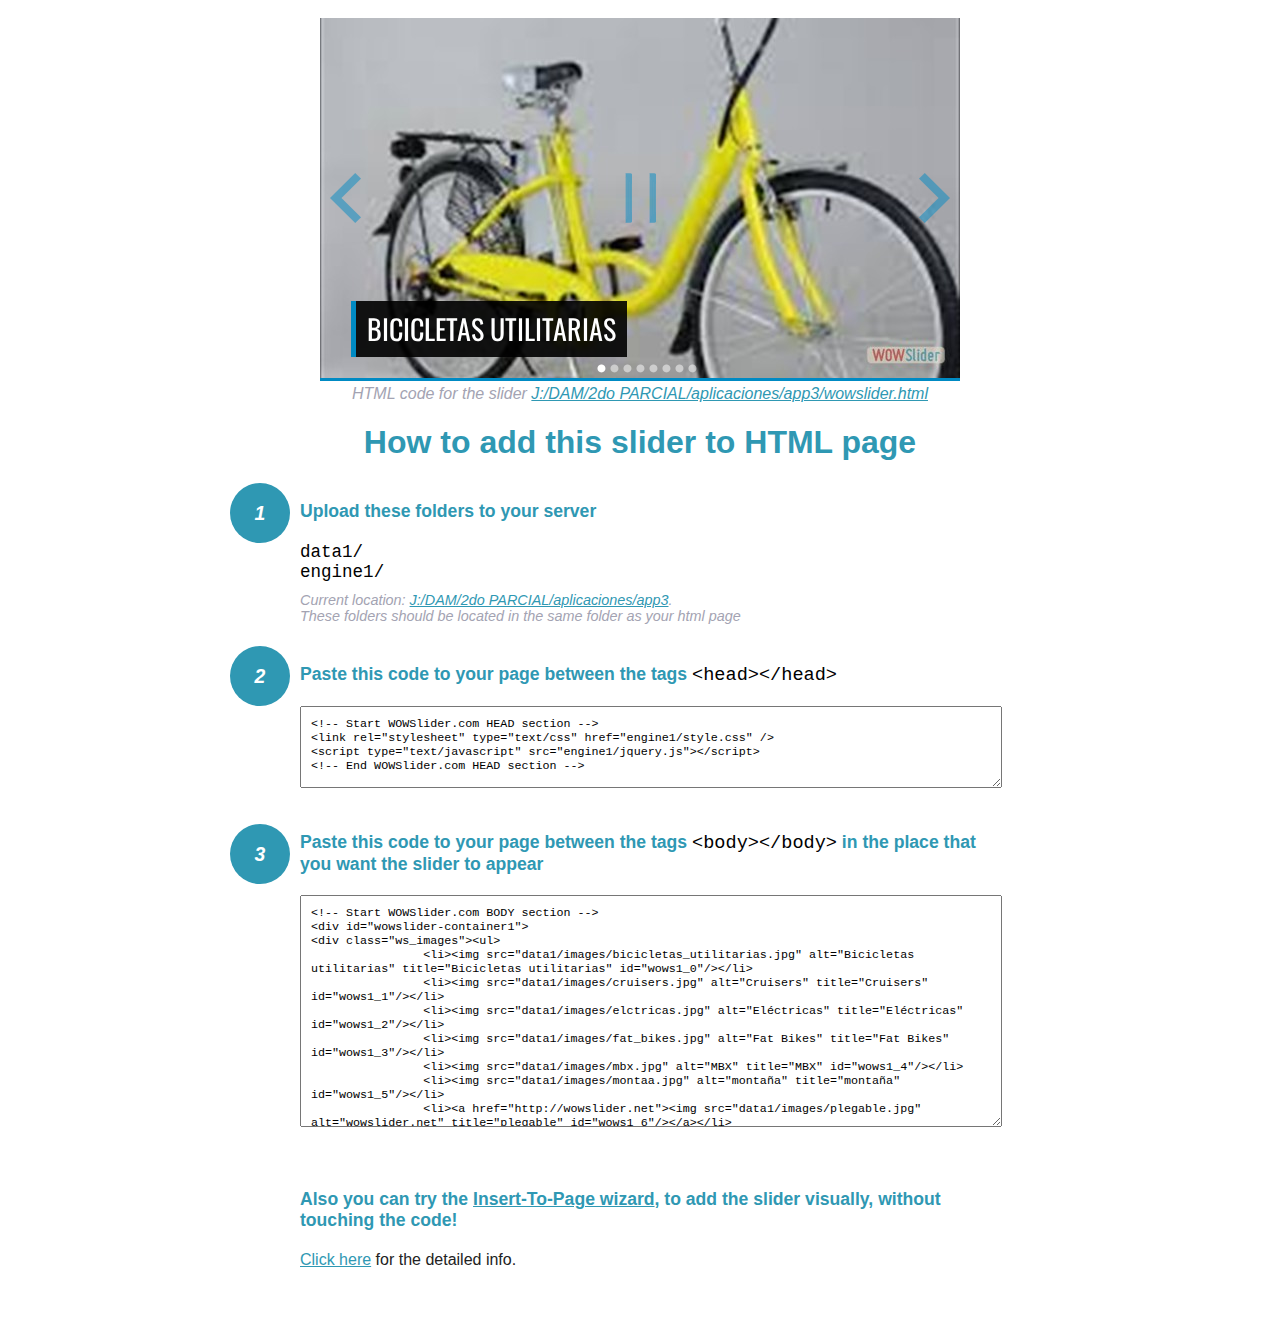
<file: wowslider-howto.html>
<!DOCTYPE html>
<html>
<head>
	<title>WOWSlider</title>
	<meta http-equiv="content-type" content="text/html; charset=utf-8" />
	<meta name="description" content="WOWSlider" />
	
	<!-- Start WOWSlider.com HEAD section --> <!-- add to the <head> of your page -->
	<link rel="stylesheet" type="text/css" href="engine1/style.css" />
	<script type="text/javascript" src="engine1/jquery.js"></script>
	<!-- End WOWSlider.com HEAD section -->


<style>
.instuction {
	font-family: sans-serif, Arial;
	display: block;
	margin: 0 auto;
	max-width: 820px;
	width: 100%;
	padding: 0 70px;
	color: #222;
	-webkit-box-sizing: border-box;
	-moz-box-sizing: border-box;
	box-sizing: border-box;
}
.instuction h1 img {
	max-width: 170px;
	vertical-align: middle;
	margin-bottom: 10px;
}
.instuction h1 {
	color: #2F98B3;
	text-align: center;
}
.instuction h2 {
	position: relative;
	font-size: 1.1em;
	color: #2F98B3;
	margin-bottom: 20px;
	margin-top: 40px;
}
.instuction h2 span.num {
	position: absolute;
	left: -70px;
	top: -18px;
	display: inline-block;
	vertical-align: middle;
	font-style: italic;
	font-size: 1.1em;
	width: 60px;
	height: 60px;
	line-height: 60px;
	text-align: center;
	background: #2F98B3;
	color: #fff;
	border-radius: 50%;
}
.instuction .mono {
	color: #000;
	font-family: monospace;
	font-size: 1.3em;
	font-weight: normal;
}
.instuction li.mono {
	font-size: 1.5em;
}

.instuction ul {
	font-size: 0.9em;
	margin-top: 0;
	padding-left: 0;
	list-style: none;
}
.instuction .note {
	color: #A3A3B2;
	font-style: italic;
	padding-top: 10px;
}
.instuction p.note {
	text-align: center;
	padding-top: 0;
	margin-top: 4px;
}
.instuction textarea {
	font-size: 0.9em;
	min-height: 60px;
	padding: 10px;
	margin: 0;
	overflow: auto;
	max-width: 100%;
	width: 100%;
}
.instuction a,
.instuction a:visited {
	color: #2F98B3;
}
</style>


</head>
<body style="margin:auto">

<br>

<!-- Start WOWSlider.com BODY section --> <!-- add to the <body> of your page -->
<div id="wowslider-container1">
<div class="ws_images"><ul>
		<li><img src="data1/images/bicicletas_utilitarias.jpg" alt="Bicicletas utilitarias" title="Bicicletas utilitarias" id="wows1_0"/></li>
		<li><img src="data1/images/cruisers.jpg" alt="Cruisers" title="Cruisers" id="wows1_1"/></li>
		<li><img src="data1/images/elctricas.jpg" alt="Eléctricas" title="Eléctricas" id="wows1_2"/></li>
		<li><img src="data1/images/fat_bikes.jpg" alt="Fat Bikes" title="Fat Bikes" id="wows1_3"/></li>
		<li><img src="data1/images/mbx.jpg" alt="MBX" title="MBX" id="wows1_4"/></li>
		<li><img src="data1/images/montaa.jpg" alt="montaña" title="montaña" id="wows1_5"/></li>
		<li><a href="http://wowslider.net"><img src="data1/images/plegable.jpg" alt="wowslider.net" title="plegable" id="wows1_6"/></a></li>
		<li><img src="data1/images/ruta.jpg" alt="ruta" title="ruta" id="wows1_7"/></li>
	</ul></div>
	<div class="ws_bullets"><div>
		<a href="#" title="Bicicletas utilitarias"><span><img src="data1/tooltips/bicicletas_utilitarias.jpg" alt="Bicicletas utilitarias"/>1</span></a>
		<a href="#" title="Cruisers"><span><img src="data1/tooltips/cruisers.jpg" alt="Cruisers"/>2</span></a>
		<a href="#" title="Eléctricas"><span><img src="data1/tooltips/elctricas.jpg" alt="Eléctricas"/>3</span></a>
		<a href="#" title="Fat Bikes"><span><img src="data1/tooltips/fat_bikes.jpg" alt="Fat Bikes"/>4</span></a>
		<a href="#" title="MBX"><span><img src="data1/tooltips/mbx.jpg" alt="MBX"/>5</span></a>
		<a href="#" title="montaña"><span><img src="data1/tooltips/montaa.jpg" alt="montaña"/>6</span></a>
		<a href="#" title="plegable"><span><img src="data1/tooltips/plegable.jpg" alt="plegable"/>7</span></a>
		<a href="#" title="ruta"><span><img src="data1/tooltips/ruta.jpg" alt="ruta"/>8</span></a>
	</div></div><div class="ws_script" style="position:absolute;left:-99%"><a href="http://wowslider.com/vi">image slider</a> by WOWSlider.com v8.7</div>
<div class="ws_shadow"></div>
</div>	
<script type="text/javascript" src="engine1/wowslider.js"></script>
<script type="text/javascript" src="engine1/script.js"></script>
<!-- End WOWSlider.com BODY section -->


<div class="instuction">
	<p class="note">HTML code for the slider <a href="file:///J:/DAM/2do PARCIAL/aplicaciones/app3/wowslider.html">J:/DAM/2do PARCIAL/aplicaciones/app3/wowslider.html</a></p>

	<h1>
		How to add this slider to HTML page
	</h1>

	<h2><span class="num">1</span> Upload these folders to your server</h2>
	<ul>
		<li class="mono">data1/</li>
		<li class="mono">engine1/</li>
		<li class="note">Current location: <a href="file:///J:/DAM/2do PARCIAL/aplicaciones/app3">J:/DAM/2do PARCIAL/aplicaciones/app3</a>. <br>These folders should be located in the same folder as your html page</li>
	</ul>

	<h2><span class="num">2</span> Paste this code to your page between the tags <span class="mono">&lt;head&gt;&lt;/head&gt;</span></h2>
	<textarea onclick="this.select()">&lt;!-- Start WOWSlider.com HEAD section --&gt;
&lt;link rel=&quot;stylesheet&quot; type=&quot;text/css&quot; href=&quot;engine1/style.css&quot; /&gt;
&lt;script type=&quot;text/javascript&quot; src=&quot;engine1/jquery.js&quot;&gt;&lt;/script&gt;
&lt;!-- End WOWSlider.com HEAD section --&gt;</textarea>


	<h2><span class="num" style="top: -8px;">3</span> Paste this code to your page between the tags <span class="mono">&lt;body&gt;&lt;/body&gt;</span> in the place that you want the slider to appear</h2>
	<textarea onclick="this.select()" rows="15">&lt;!-- Start WOWSlider.com BODY section --&gt;
&lt;div id=&quot;wowslider-container1&quot;&gt;
&lt;div class=&quot;ws_images&quot;&gt;&lt;ul&gt;
		&lt;li&gt;&lt;img src=&quot;data1/images/bicicletas_utilitarias.jpg&quot; alt=&quot;Bicicletas utilitarias&quot; title=&quot;Bicicletas utilitarias&quot; id=&quot;wows1_0&quot;/&gt;&lt;/li&gt;
		&lt;li&gt;&lt;img src=&quot;data1/images/cruisers.jpg&quot; alt=&quot;Cruisers&quot; title=&quot;Cruisers&quot; id=&quot;wows1_1&quot;/&gt;&lt;/li&gt;
		&lt;li&gt;&lt;img src=&quot;data1/images/elctricas.jpg&quot; alt=&quot;Eléctricas&quot; title=&quot;Eléctricas&quot; id=&quot;wows1_2&quot;/&gt;&lt;/li&gt;
		&lt;li&gt;&lt;img src=&quot;data1/images/fat_bikes.jpg&quot; alt=&quot;Fat Bikes&quot; title=&quot;Fat Bikes&quot; id=&quot;wows1_3&quot;/&gt;&lt;/li&gt;
		&lt;li&gt;&lt;img src=&quot;data1/images/mbx.jpg&quot; alt=&quot;MBX&quot; title=&quot;MBX&quot; id=&quot;wows1_4&quot;/&gt;&lt;/li&gt;
		&lt;li&gt;&lt;img src=&quot;data1/images/montaa.jpg&quot; alt=&quot;montaña&quot; title=&quot;montaña&quot; id=&quot;wows1_5&quot;/&gt;&lt;/li&gt;
		&lt;li&gt;&lt;a href=&quot;http://wowslider.net&quot;&gt;&lt;img src=&quot;data1/images/plegable.jpg&quot; alt=&quot;wowslider.net&quot; title=&quot;plegable&quot; id=&quot;wows1_6&quot;/&gt;&lt;/a&gt;&lt;/li&gt;
		&lt;li&gt;&lt;img src=&quot;data1/images/ruta.jpg&quot; alt=&quot;ruta&quot; title=&quot;ruta&quot; id=&quot;wows1_7&quot;/&gt;&lt;/li&gt;
	&lt;/ul&gt;&lt;/div&gt;
	&lt;div class=&quot;ws_bullets&quot;&gt;&lt;div&gt;
		&lt;a href=&quot;#&quot; title=&quot;Bicicletas utilitarias&quot;&gt;&lt;span&gt;&lt;img src=&quot;data1/tooltips/bicicletas_utilitarias.jpg&quot; alt=&quot;Bicicletas utilitarias&quot;/&gt;1&lt;/span&gt;&lt;/a&gt;
		&lt;a href=&quot;#&quot; title=&quot;Cruisers&quot;&gt;&lt;span&gt;&lt;img src=&quot;data1/tooltips/cruisers.jpg&quot; alt=&quot;Cruisers&quot;/&gt;2&lt;/span&gt;&lt;/a&gt;
		&lt;a href=&quot;#&quot; title=&quot;Eléctricas&quot;&gt;&lt;span&gt;&lt;img src=&quot;data1/tooltips/elctricas.jpg&quot; alt=&quot;Eléctricas&quot;/&gt;3&lt;/span&gt;&lt;/a&gt;
		&lt;a href=&quot;#&quot; title=&quot;Fat Bikes&quot;&gt;&lt;span&gt;&lt;img src=&quot;data1/tooltips/fat_bikes.jpg&quot; alt=&quot;Fat Bikes&quot;/&gt;4&lt;/span&gt;&lt;/a&gt;
		&lt;a href=&quot;#&quot; title=&quot;MBX&quot;&gt;&lt;span&gt;&lt;img src=&quot;data1/tooltips/mbx.jpg&quot; alt=&quot;MBX&quot;/&gt;5&lt;/span&gt;&lt;/a&gt;
		&lt;a href=&quot;#&quot; title=&quot;montaña&quot;&gt;&lt;span&gt;&lt;img src=&quot;data1/tooltips/montaa.jpg&quot; alt=&quot;montaña&quot;/&gt;6&lt;/span&gt;&lt;/a&gt;
		&lt;a href=&quot;#&quot; title=&quot;plegable&quot;&gt;&lt;span&gt;&lt;img src=&quot;data1/tooltips/plegable.jpg&quot; alt=&quot;plegable&quot;/&gt;7&lt;/span&gt;&lt;/a&gt;
		&lt;a href=&quot;#&quot; title=&quot;ruta&quot;&gt;&lt;span&gt;&lt;img src=&quot;data1/tooltips/ruta.jpg&quot; alt=&quot;ruta&quot;/&gt;8&lt;/span&gt;&lt;/a&gt;
	&lt;/div&gt;&lt;/div&gt;&lt;div class=&quot;ws_script&quot; style=&quot;position:absolute;left:-99%&quot;&gt;&lt;a href=&quot;http://wowslider.com/vi&quot;&gt;image slider&lt;/a&gt; by WOWSlider.com v8.7&lt;/div&gt;
&lt;div class=&quot;ws_shadow&quot;&gt;&lt;/div&gt;
&lt;/div&gt;	
&lt;script type=&quot;text/javascript&quot; src=&quot;engine1/wowslider.js&quot;&gt;&lt;/script&gt;
&lt;script type=&quot;text/javascript&quot; src=&quot;engine1/script.js&quot;&gt;&lt;/script&gt;
&lt;!-- End WOWSlider.com BODY section --&gt;</textarea>

<br><br>
<h2>Also you can try the <a href="http://wowslider.com/help/add-wowslider-to-page-2.html" target="_blank">Insert-To-Page wizard</a>, to add the slider visually, without touching the code!</h2>
<p>
	<a href="http://wowslider.com/help/add-wowslider-to-page-2.html" target="_blank">Click here</a> for the detailed info.
</p>
</div>

<br><br>
</body>
</html>
</file>
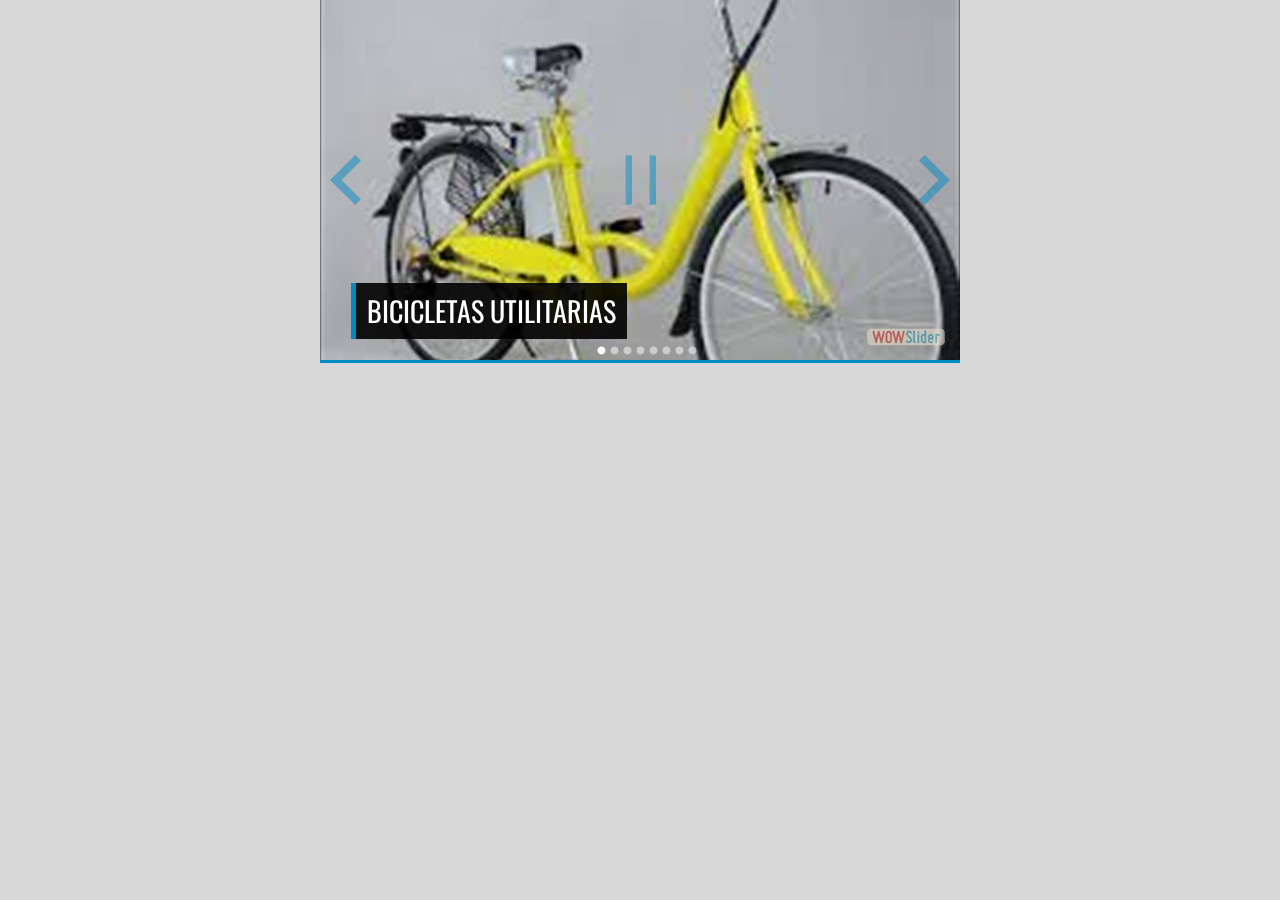
<file: wowslider.html>
<!DOCTYPE html>
<html>
<head>
	<title>Image slider</title>
	<meta http-equiv="content-type" content="text/html; charset=utf-8" />
	<meta name="description" content="Made with WOW Slider - Create beautiful, responsive image sliders in a few clicks. Awesome skins and animations. Image slider" />
	
	<!-- Start WOWSlider.com HEAD section --> <!-- add to the <head> of your page -->
	<link rel="stylesheet" type="text/css" href="engine1/style.css" />
	<script type="text/javascript" src="engine1/jquery.js"></script>
	<!-- End WOWSlider.com HEAD section -->

</head>
<body style="background-color:#d7d7d7;margin:auto">
	
	<!-- Start WOWSlider.com BODY section --> <!-- add to the <body> of your page -->
	<div id="wowslider-container1">
	<div class="ws_images"><ul>
		<li><img src="data1/images/bicicletas_utilitarias.jpg" alt="Bicicletas utilitarias" title="Bicicletas utilitarias" id="wows1_0"/></li>
		<li><img src="data1/images/cruisers.jpg" alt="Cruisers" title="Cruisers" id="wows1_1"/></li>
		<li><img src="data1/images/elctricas.jpg" alt="Eléctricas" title="Eléctricas" id="wows1_2"/></li>
		<li><img src="data1/images/fat_bikes.jpg" alt="Fat Bikes" title="Fat Bikes" id="wows1_3"/></li>
		<li><img src="data1/images/mbx.jpg" alt="MBX" title="MBX" id="wows1_4"/></li>
		<li><img src="data1/images/montaa.jpg" alt="montaña" title="montaña" id="wows1_5"/></li>
		<li><a href="http://wowslider.net"><img src="data1/images/plegable.jpg" alt="wowslider.net" title="plegable" id="wows1_6"/></a></li>
		<li><img src="data1/images/ruta.jpg" alt="ruta" title="ruta" id="wows1_7"/></li>
	</ul></div>
	<div class="ws_bullets"><div>
		<a href="#" title="Bicicletas utilitarias"><span><img src="data1/tooltips/bicicletas_utilitarias.jpg" alt="Bicicletas utilitarias"/>1</span></a>
		<a href="#" title="Cruisers"><span><img src="data1/tooltips/cruisers.jpg" alt="Cruisers"/>2</span></a>
		<a href="#" title="Eléctricas"><span><img src="data1/tooltips/elctricas.jpg" alt="Eléctricas"/>3</span></a>
		<a href="#" title="Fat Bikes"><span><img src="data1/tooltips/fat_bikes.jpg" alt="Fat Bikes"/>4</span></a>
		<a href="#" title="MBX"><span><img src="data1/tooltips/mbx.jpg" alt="MBX"/>5</span></a>
		<a href="#" title="montaña"><span><img src="data1/tooltips/montaa.jpg" alt="montaña"/>6</span></a>
		<a href="#" title="plegable"><span><img src="data1/tooltips/plegable.jpg" alt="plegable"/>7</span></a>
		<a href="#" title="ruta"><span><img src="data1/tooltips/ruta.jpg" alt="ruta"/>8</span></a>
	</div></div><div class="ws_script" style="position:absolute;left:-99%"><a href="http://wowslider.com/vi">image slider</a> by WOWSlider.com v8.7</div>
	<div class="ws_shadow"></div>
	</div>	
	<script type="text/javascript" src="engine1/wowslider.js"></script>
	<script type="text/javascript" src="engine1/script.js"></script>
	<!-- End WOWSlider.com BODY section -->

</body>
</html>
</file>
<file: engine1/style.css>
/*
 *	generated by WOW Slider 8.7
 *	template Ionosphere
 */
@import url(https://fonts.googleapis.com/css?family=Oswald&subset=latin,latin-ext);
#wowslider-container1 { 
	display: table;
	zoom: 1; 
	position: relative;
	width: 100%;
	max-width: 640px;
	max-height:360px;
	margin:0px auto 3px;
	z-index:90;
	text-align:left; /* reset align=center */
	font-size: 10px;
	text-shadow: none; /* fix some user styles */

	/* reset box-sizing (to boostrap friendly) */
	-webkit-box-sizing: content-box;
	-moz-box-sizing: content-box;
	box-sizing: content-box; 
}
* html #wowslider-container1{ width:640px }
#wowslider-container1 .ws_images ul{
	position:relative;
	width: 10000%; 
	height:100%;
	left:0;
	list-style:none;
	margin:0;
	padding:0;
	border-spacing:0;
	overflow: visible;
	/*table-layout:fixed;*/
}
#wowslider-container1 .ws_images ul li{
	position: relative;
	width:1%;
	height:100%;
	line-height:0; /*opera*/
	overflow: hidden;
	float:left;
	/*font-size:0;*/
	padding:0 0 0 0 !important;
	margin:0 0 0 0 !important;
}

#wowslider-container1 .ws_images{
	position: relative;
	left:0;
	top:0;
	height:100%;
	max-height:360px;
	max-width: 640px;
	vertical-align: top;
	border:3px solid #008AC3;
	overflow: hidden;
}
#wowslider-container1 .ws_images ul a{
	width:100%;
	height:100%;
	max-height:360px;
	display:block;
	color:transparent;
}
#wowslider-container1 img{
	max-width: none !important;
}
#wowslider-container1 .ws_images .ws_list img,
#wowslider-container1 .ws_images > div > img{
	width:100%;
	border:none 0;
	max-width: none;
	padding:0;
	margin:0;
}
#wowslider-container1 .ws_images > div > img {
	max-height:360px;
}

#wowslider-container1 .ws_images iframe {
	position: absolute;
	z-index: -1;
}

#wowslider-container1 .ws-title > div {
	display: inline-block !important;
}

#wowslider-container1 a{ 
	text-decoration: none; 
	outline: none; 
	border: none; 
}

#wowslider-container1  .ws_bullets { 
	float: left;
	position:absolute;
	z-index:70;
}
#wowslider-container1  .ws_bullets div{
	position:relative;
	float:left;
	font-size: 0px;
}
/* compatibility with Joomla styles */
#wowslider-container1  .ws_bullets a {
	line-height: 0;
}

#wowslider-container1  .ws_script{
	display:none;
}
#wowslider-container1 sound, 
#wowslider-container1 object{
	position:absolute;
}

/* prevent some of users reset styles */
#wowslider-container1 .ws_effect {
	position: static;
	width: 100%;
	height: 100%;
}

#wowslider-container1 .ws_photoItem {
	border: 2em solid #fff;
	margin-left: -2em;
	margin-top: -2em;
}
#wowslider-container1 .ws_cube_side {
	background: #A6A5A9;
}


#wowslider-container1.ws_gestures {
	cursor: -webkit-grab;
	cursor: -moz-grab;
	cursor: url("[data-uri]"), move;
}
#wowslider-container1.ws_gestures.ws_grabbing {
	cursor: -webkit-grabbing;
	cursor: -moz-grabbing;
	cursor: url("[data-uri]"), move;
}

/* hide controls when video start play */
#wowslider-container1.ws_video_playing .ws_bullets,
#wowslider-container1.ws_video_playing .ws_fullscreen,
#wowslider-container1.ws_video_playing .ws_next,
#wowslider-container1.ws_video_playing .ws_prev {
	display: none;
}


/* youtube/vimeo buttons */
#wowslider-container1 .ws_video_btn {
	position: absolute;
	display: none;
	cursor: pointer;
	top: 0;
	left: 0;
	width: 100%;
	height: 100%;
	z-index: 55;
}
#wowslider-container1 .ws_video_btn.ws_youtube,
#wowslider-container1 .ws_video_btn.ws_vimeo {
	display: block;
}
#wowslider-container1 .ws_video_btn div {
	position: absolute;
	background-image: url(./playvideo.png);
	background-size: 200%;
	top: 50%;
	left: 50%;
	width: 7em;
	height: 5em;
	margin-left: -3.5em;
	margin-top: -2.5em;
}
#wowslider-container1 .ws_video_btn.ws_youtube div {
	background-position: 0 0;
}
#wowslider-container1 .ws_video_btn.ws_youtube:hover div {
	background-position: 100% 0;
}
#wowslider-container1 .ws_video_btn.ws_vimeo div {
	background-position: 0 100%;
}
#wowslider-container1 .ws_video_btn.ws_vimeo:hover div {
	background-position: 100% 100%;
}

#wowslider-container1 .ws_playpause.ws_hide {
	display: none !important;
}

#wowslider-container1  .ws_bullets { 
	padding: 5px; 
}
#wowslider-container1 .ws_bullets a { 
	width:9px;
	height:9px;
	background: url(./bullet.png) left top;
	float: left; 
	text-indent: -4000px; 
	position:relative;
	margin-left:4px;
	color:transparent;
}
#wowslider-container1 .ws_bullets a.ws_selbull, #wowslider-container1 .ws_bullets a:hover{
	background-position: 0 100%;
} 
#wowslider-container1 a.ws_next, #wowslider-container1 a.ws_prev {
	position:absolute;
	top:50%;
	margin-top:-2.5em;
	z-index:60;
	width: 3.1em;
	height: 5em;	
	background-image: url(./arrows.png);
	background-size: 200%;
}
#wowslider-container1 a.ws_next{
	background-position: 100% 0;
	right:1em;
}
#wowslider-container1 a.ws_prev {
	background-position: 0 0; 
	left:1em;
}
#wowslider-container1 a.ws_next:hover{
	background-position: 100% 100%;
}
#wowslider-container1 a.ws_prev:hover {
	background-position: 0 100%; 
}

/*playpause*/
#wowslider-container1 .ws_playpause {
    width: 3.1em;
    height: 5em;
    position: absolute;
    top: 50%;
    left: 50%;
    margin-left: -1.5em;
    margin-top: -2.5em;
    z-index: 59;
	background-size: 100%;
}

#wowslider-container1 .ws_pause {
    background-image: url(./pause.png);
}

#wowslider-container1 .ws_play {
    background-image: url(./play.png);
}

#wowslider-container1 .ws_pause:hover, #wowslider-container1 .ws_play:hover {
    background-position: 100% 100% !important;
}/* bottom center */
#wowslider-container1  .ws_bullets {
    bottom: 0px;
	left:50%;
}
#wowslider-container1  .ws_bullets div{
	left:-50%;
}
#wowslider-container1 .ws-title{
	position:absolute;
	display:block;
	font: 2.8em 'Oswald', Arial, Helvetica, sans-serif;
	bottom: 0.75em;
	left: 1.1em; 
	margin-right: 0;
	color:#ffffff;
	z-index: 50;
	line-height: 1em;
	text-transform: uppercase;
}
#wowslider-container1 .ws-title div,#wowslider-container1 .ws-title span{
	display:inline-block;
	padding:0.5em 0.4em;
	background:rgba(0, 0, 0, 0.9);
	border-left:5px solid #008AC3; 
}
#wowslider-container1 .ws-title div{
	line-height: 1.15em;
	display:block;
	margin-top:0.5em;
	font-size: 0.571em;
	padding:0.6em;
}#wowslider-container1 .ws_images > ul{
	animation: wsBasic 32s infinite;
	-moz-animation: wsBasic 32s infinite;
	-webkit-animation: wsBasic 32s infinite;
}
@keyframes wsBasic{0%{left:-0%} 6.25%{left:-0%} 12.5%{left:-100%} 18.75%{left:-100%} 25%{left:-200%} 31.25%{left:-200%} 37.5%{left:-300%} 43.75%{left:-300%} 50%{left:-400%} 56.25%{left:-400%} 62.5%{left:-500%} 68.75%{left:-500%} 75%{left:-600%} 81.25%{left:-600%} 87.5%{left:-700%} 93.75%{left:-700%} }
@-moz-keyframes wsBasic{0%{left:-0%} 6.25%{left:-0%} 12.5%{left:-100%} 18.75%{left:-100%} 25%{left:-200%} 31.25%{left:-200%} 37.5%{left:-300%} 43.75%{left:-300%} 50%{left:-400%} 56.25%{left:-400%} 62.5%{left:-500%} 68.75%{left:-500%} 75%{left:-600%} 81.25%{left:-600%} 87.5%{left:-700%} 93.75%{left:-700%} }
@-webkit-keyframes wsBasic{0%{left:-0%} 6.25%{left:-0%} 12.5%{left:-100%} 18.75%{left:-100%} 25%{left:-200%} 31.25%{left:-200%} 37.5%{left:-300%} 43.75%{left:-300%} 50%{left:-400%} 56.25%{left:-400%} 62.5%{left:-500%} 68.75%{left:-500%} 75%{left:-600%} 81.25%{left:-600%} 87.5%{left:-700%} 93.75%{left:-700%} }

#wowslider-container1 .ws_images {
    border-width: 0px 0px 3px 0px; 
}
#wowslider-container1 .ws_bullets  a img{
	text-indent:0;
	display:block;
	bottom:20px;
	left:-43px;
	visibility:hidden;
	position:absolute;
    border: 3px solid #FFFFFF;
	max-width:none;
}
#wowslider-container1 .ws_bullets a:hover img{
	visibility:visible;
}

#wowslider-container1 .ws_bulframe div div{
	height:48px;
	overflow:visible;
	position:relative;
}
#wowslider-container1 .ws_bulframe div {
	left:0;
	overflow:hidden;
	position:relative;
	width:85px;
	background-color:#FFFFFF;
}
#wowslider-container1  .ws_bullets .ws_bulframe{
	display:none;
	bottom:15px;
	overflow:visible;
	position:absolute;
	cursor:pointer;
    border: 3px solid #FFFFFF;
}
#wowslider-container1 .ws_bulframe span{
	display:block;
	position:absolute;
	bottom:-8px;
	margin-left:-5px;
	left:43px;
	background:url(./triangle.png);
	width:15px;
	height:6px;
}#wowslider-container1 .ws_bulframe div div{
	height: auto;
}

@media all and (max-width:760px) {
	#wowslider-container1 .ws_fullscreen {
		display: block;
	}
}
@media all and (max-width:400px){
	#wowslider-container1 .ws_controls,
	#wowslider-container1 .ws_bullets,
	#wowslider-container1 .ws_thumbs{
		display: none
	}
}
</file>
